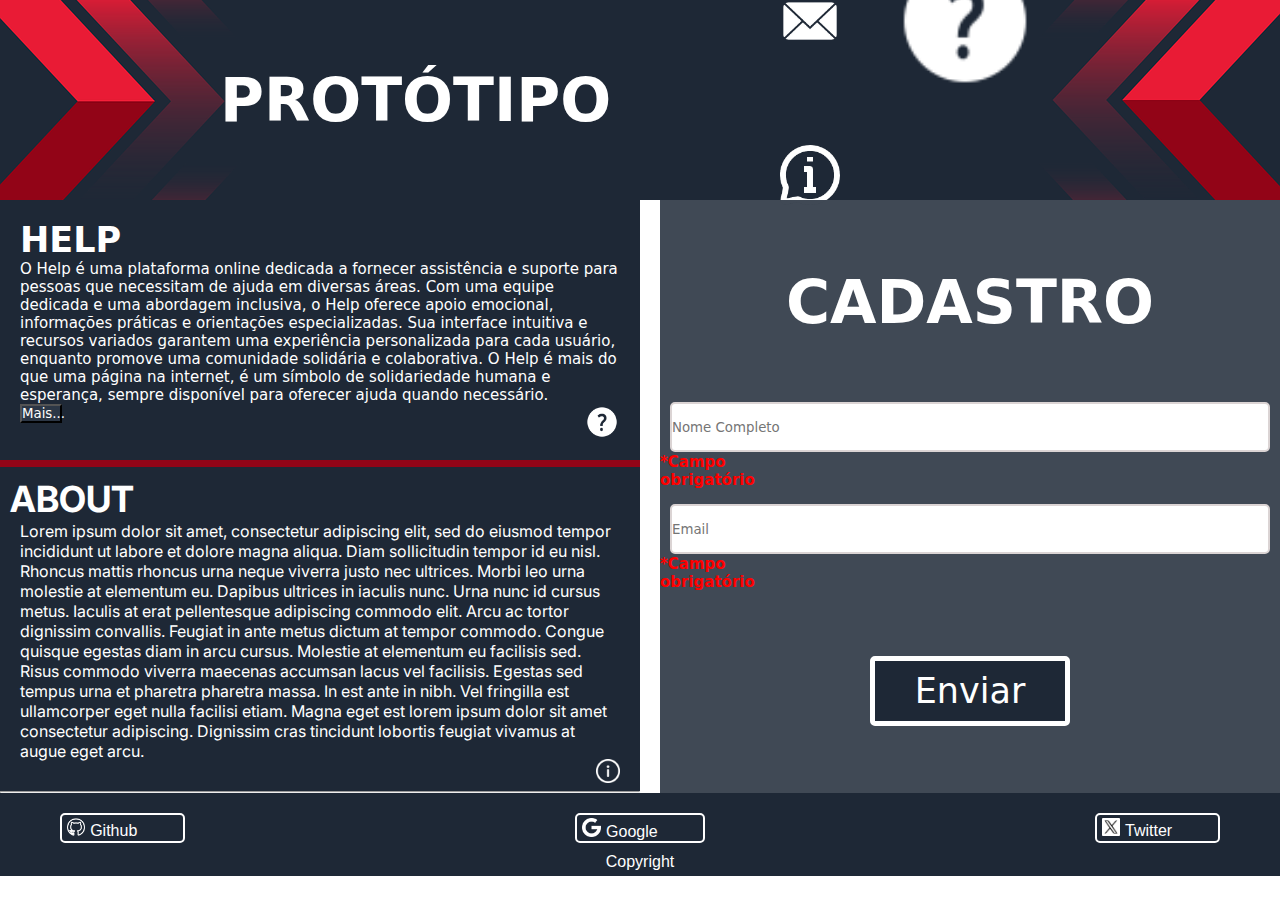
<file: base/index.html>
<!DOCTYPE html>
<html lang="pt-br">

<head>
    <meta charset="UTF-8">
    <meta name="viewport" content="width=device-width, initial-scale=1.0">
    <title>INICIO</title>
    <link rel="preconnect" href="https://fonts.googleapis.com">
    <link rel="preconnect" href="https://fonts.gstatic.com" crossorigin>
    <link href="https://fonts.googleapis.com/css2?family=Inter:wght@100..900&display=swap" rel="stylesheet">
    <link rel="stylesheet" href="./css/estilo.css">
</head> 
<body>
    <header>
        <h1>PROTÓTIPO</h1>
            <nav class="icones">
                <a href="#"><img src="./img/contato.png" alt="Ícone 1" class="link"></a>
                <a href="#"><img src="./img/help.png" alt="Ícone 2" class="link"></a>
                <a href="#"><img src="./img/sobre.png" alt="Ícone 3" class="link"></a>
        </nav>
    </header>

    <div class="conteudo">
        <div class="esquerdo">
            <!-- Help -->
            <section id="help">
                <h2 class="help_titulo">HELP</h2>
                <p class="help_paragrafo">
                    O Help é uma plataforma online dedicada a fornecer assistência e suporte para pessoas que necessitam de ajuda em diversas áreas. Com uma equipe dedicada e uma abordagem inclusiva, o Help oferece apoio emocional, informações práticas e orientações especializadas. Sua interface intuitiva e recursos variados garantem uma experiência personalizada para cada usuário, enquanto promove uma comunidade solidária e colaborativa. O Help é mais do que uma página na internet, é um símbolo de solidariedade humana e esperança, sempre disponível para oferecer ajuda quando necessário.
                </p>
                <a class="help_inferior">
                <button class="help_inferior_button">Mais...</button>
                <img class="help_inferior_icone" src="./img/help.png" alt="Interrogação" />
                </a>

            </section>



            <!-- About -->
            <section id="about">
                <h1 class="about__titulo">ABOUT</h1>
                <p class="about__texto">Lorem ipsum dolor sit amet, consectetur adipiscing elit, sed do eiusmod tempor incididunt ut labore et dolore magna aliqua. 
                    Diam sollicitudin tempor id eu nisl. Rhoncus mattis rhoncus urna neque viverra justo nec ultrices.
                    Morbi leo urna molestie at elementum eu. Dapibus ultrices in iaculis nunc.
                    Urna nunc id cursus metus. Iaculis at erat pellentesque adipiscing commodo elit.
                    Arcu ac tortor dignissim convallis. Feugiat in ante metus dictum at tempor commodo.
                    Congue quisque egestas diam in arcu cursus. Molestie at elementum eu facilisis sed.
                    Risus commodo viverra maecenas accumsan lacus vel facilisis. Egestas sed tempus urna
                    et pharetra pharetra massa. In est ante in nibh. Vel fringilla est ullamcorper eget
                    nulla facilisi etiam. Magna eget est lorem ipsum dolor sit amet consectetur adipiscing.
                    Dignissim cras tincidunt lobortis feugiat vivamus at augue eget arcu. </p>
                <a class="link__icone" href="">
                <img class="icone" src="./img/information.png" alt="Ícone informação">
                </a>
                <hr>
            </section>
        </div>
    
        <!-- Início do cadastro-->
        <section id="cadastro">
            <h1 class="titulo-cadastro">CADASTRO</h1>
            <input type="text" name="name" id="name" placeholder="Nome Completo" required>
            <p class="campo-obrigatorio">*Campo obrigatório</p>
            <input type="email" name="email" id="email" placeholder="Email" required>
            <p class="campo-obrigatorio">*Campo obrigatório</p>
            <button class="enviar" type="submit">Enviar</button>
        </section>
    </div>
    <!-- Rodapé -->
    <footer id="rodape">
        <nav class="navegacao">
            <div class="github"><img class="img-github" src="./img/github (1).png" alt="Github" title="Github" ><a class="a" href="https://github.com" target="_blank">Github</a></div>
            <div class="google"><img class="img-google" src="./img/google.png" alt="Google" title="Google" ><a class="a" href="https://www.google.com" target="_blank">Google</a></div>
            <div class="twitter"><img class="img-twitter" src="./img/twitter.png" alt="Twitter" title="Twitter" ><a class="a" href="https://www.twitter.com" target="_blank">Twitter</a></div>
        </nav>
        <div class="copyright">Copyright</div>
    </footer>  
 </body>
</html>
</file>
<file: base/css/estilo.css>
* {
    margin: 0;
    padding: 0;
    box-sizing: border-box;
    text-decoration: none;
    font-family: system-ui, -apple-system, BlinkMacSystemFont, 'Segoe UI', Roboto, Oxygen, Ubuntu, Cantarell, 'Open Sans', 'Helvetica Neue', sans-serif;
}

/* Cabeçalho */
header {
  background-image: url('../img/banner-1280×640.png');
  background-size: cover;
  background-position: center;
  height: 200px; 
  display: flex;
  justify-content: space-between;
  align-items: center;
  padding: 20px;

 h1 {
    margin: 0;
    margin-left: 200px;
    font-size: 60px;
    color: #fff; 
  }
  
  .icones {
    display: inline-block;
    margin: 0 10%;
  }
  
  .icones img {
    width: 150px; 
    border-radius: 5px;
  }
  
  .link:hover{
    background-color: #4d8596;
  }
}

.conteudo {
    display: grid;
    grid-template-columns: 1fr 1fr;
}

.conteudo .esquerdo {
    width: 100%;
}

/* Help */
#help{
    padding: 20px;
    display: flex;
    flex-direction: column;
    background-color: #1e2836;
    color: white;
    width: 100%;
    font-family:'Gill Sans', 'Gill Sans MT', Calibri, 'Trebuchet MS', sans-serif;
    border-bottom-style: solid;
    border-bottom-color: #920417;
    border-bottom-width: 7px;

    .help_inferior{
        display: flex;
        flex-direction: row;
        justify-content: space-between;
    }

    .help_inferior_icone{
        width: 6%;
        display: flex;
        flex-direction: row-reverse;
        /* right: 20px;
        bottom: 10px;  */
    }


    .help_titulo{
    font-size: 35px;
    }

    .help_paragrafo{
    font-size: 15px;
        }

    .help_inferior_button{
    width: 7%;
    height: 7%;   
    background-color: #2c3746;
    color: white;
    }

}

/* About */

#about {
    position: relative;
    width: 100%;
    display: flex;
    flex-direction: column;
    background-color: #1E2836;

    .about__titulo {
        font-size: 36px;
        font-weight: bold;
        margin: 10px 0px 0px 10px;
        color: #fff;
        font-family: "Inter", sans-serif;
    }

    .about__texto {
        margin-top: 0px;
        margin-left: 20px;
        margin-bottom: 30px;
        margin-right: 20px;
        color: #fff;
        font-family: "Inter", sans-serif;
    }

    .icone {
        width: 24px;
        position: absolute;
        right: 20px;
        bottom: 10px;    
    }

}

/* Cadastro */
#cadastro{
    width: 100%;
    height: 100%;
    background-color: #1e2836d8;
    display: flex;
    flex-direction: column;
    align-items: center;
    justify-content: center;
    gap: 15px 0;
    border-left: 20px solid #fff;
}
.titulo-cadastro {
    text-align: center;
    color: #fff;
    font-weight: bold;
    font-size: 60px;
    margin-bottom: 50px;
}
input{
    width: 600px;
    height: 50px;
    border: 2px solid #DBD4D4;
    border-radius: 5px;
}
.enviar {
    color: #fff;
    background-color: #1E2836;
    font-size: 35px;
    width: 200px;
    height: 70px;
    border: 5px solid #fff;
    border-radius: 5px;
    cursor: pointer;
    transition: all 0.4s ease;
    margin-top: 50px;
}
.enviar:hover{
    background-color: #686868;
    transform: scale(1.05);
}
.campo-obrigatorio {
    color: #f00;
    font-size: 15px;
    margin: -14px 460px 0 0;
    font-weight: bold;
}


/* Rodapé */
.navegacao{
    justify-content: space-between;
    display: flex;
    padding: 0px;
    margin-left: 40px;
    margin-right: 40px;
    
}

#rodape{
    background-color: #1E2836;
    max-height: 30%;
    padding: 20px 20px 5px 20px;
    justify-content: space-between;
    align-items:center;
    flex-wrap: wrap; 
    margin-bottom: 0px;
}

.github{ 
    border: 2px solid #FFFFFF;
    border-radius: 5px; 
    padding-top: 3px;
}

.google{
    border: 2px solid #FFFFFF;
    border-radius: 5px; 
    padding-top: 3px;
}

.twitter{
    border: 2px solid #FFFFFF;
    border-radius: 5px; 
    padding-top: 3px;
}

.img-github{
    width: 15%;
    margin-left: 5px;
    margin-right: 5px;
}

.img-google{
    width: 15%;
    margin-left: 5px;
    margin-right: 5px;
    
}

.img-twitter{
    width: 15%;
    background-color: #FFFFFF; 
    border-radius: 5%; 
    padding: 2%; 
    margin-left: 5px;
    margin-right: 5px;
}

.a{
    color: #FFFFFF;
    text-align: center;
    font-size: medium;
    font-family: Tahoma, Verdana, sans-serif;
    text-decoration:none;
}

.copyright{
    color: #FFFFFF;
    text-align: center;
    margin-top: 0.8%;
    font-size: medium;
    font-family: Tahoma, Verdana, sans-serif;
    
}
</file>
